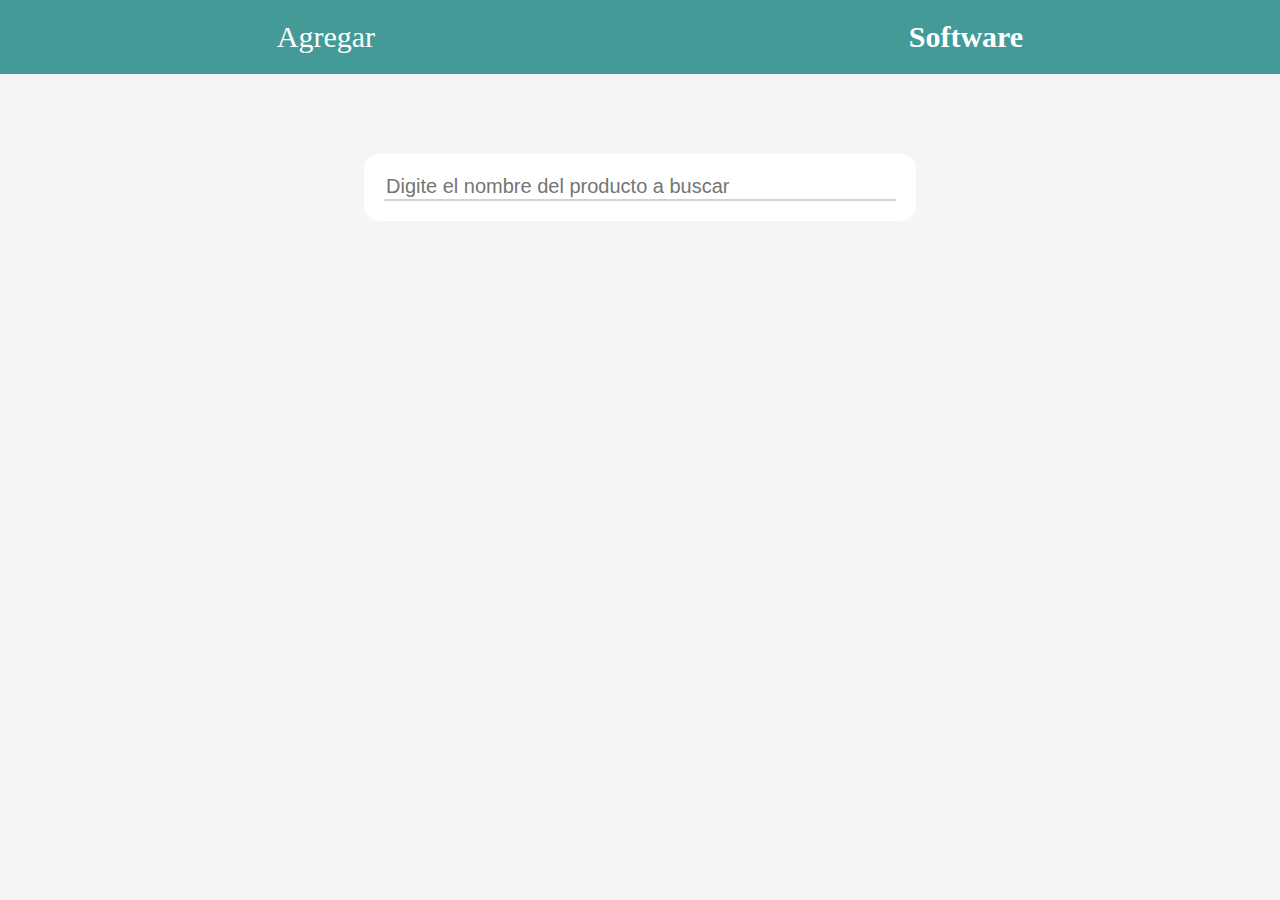
<file: index.html>
<!DOCTYPE html>
<html lang="es">
    <head>
        <meta charset="UTF-8">
        <meta http-equiv="X-UA-Compatible" content="IE=edge">
        <meta name="viewport" content="width=device-width, initial-scale=1.0">
        <title>Software - inventario de almacen</title>
        <link rel="stylesheet" href="src/css/style.css">
        <link rel="shortcut icon" href="src/img/icon-site.png" type="image/x-icon">
    </head>
    <body>

    <!-- Modal para agregar -->
    <div class="modal" id="modal">
        <div class="modal_body">
            <div class="modal_head">
                <h3 class="title"></h3>
            </div>
            <form>
                <input type="text" name="nombre" id="nombre" placeholder="Digite el nombre">
                <input type="text" name="precio" id="precio" placeholder="Digite el precio">
                <input type="number" name="cantidad" id="cantidad" placeholder="Digite la cantidad" required>
                <div class="modal_footer">
                    <button id="btnGuardar">Guardar</button>
                    <a href="#inputSearch" id="close">Cerrar</a>
                </div>
            </form>
        </div>
    </div>

    <!-- Zona de boton para agregar -->
    <div class="actions" id="actions">
        <a href="#modal" class="addLink">
            Agregar
        </a>
        <h2>Software</h2>
    </div>

    <main>
        <div class="card" id="card">
            <!-- Zona del input de busqueda -->
            <div class="searchBox">

                <input type="search" name="inputSearch" id="inputSearch" placeholder="Digite el nombre del producto a buscar">

                <!-- droplist -->
                <div class="dropList">
                    
                </div>
            </div>
        </div>
    </main>

    <script src="src/js/app.js"></script>
</body>
</html>
</file>
<file: src/css/style.css>
:root {
    --modalWidth:40%;
    --backColor:whitesmoke;
    --altColor:#439A97;
    --altColorHover:#62B6B7;
    --actionsBackColor:#678983;
    --transitionHover: all .2s ease-in-out;
    --modalWidth:30%;
    --modalHeight:80%;
    --lineOff:2px solid lightgray;
    --lineOn:2px solid cyan;
}

/* Base del sitio */
html, body {
    margin: 0;
    padding: 0;

    width: 100%;
    max-width: 100vw;
    height: 100%;
    max-height: 100vh;
}

body {
    background-color: var(--backColor);
    position: relative;
}


/* Acciones */
.actions {
    height: auto;
    margin: auto;

    display: flex;
    justify-content: space-around;
    align-items: center;
    background-color: var(--altColor);
}

.addLink {
    transition: var(--transitionHover);

    background-color: var(--altColor);
    height: 100%;

    color: white;

    text-decoration: none;

    font-size: 30px;
    padding: 20px;
}

.addLink:hover {
    background-color: var(--altColorHover);
    color: black;
}

.actions h2 {
    font-size: 30px;
    margin: 0;
    color: white;
}


/* Card del input search */
main {
    height: 70%;
}

.card {
    width: 40%;
    height: auto;
    max-height: 60%;

    margin: 80px auto auto auto;

    padding: 20px;
    border-radius: 15px;

    background-color: white;

    display: flex;
    flex-direction: column;
}


/* Search */
.searchBox {
    overflow:auto;
}

.searchBox input {
    border: none;
    outline: none;

    border-bottom: var(--lineOff);

    width: 100%;
    font-size: 20px;

    transition: var(--transitionHover);
}

.searchBox input:focus {
    border-bottom: var(--lineOn);
}


/* Droplist */
.droplist {
    font-size: 10px;
    overflow: scroll;
}

.result {
    display: flex;
    justify-content: space-between;
    align-items: center;
    
    margin-top: 2px;
}

.result:hover {
    background-color: whitesmoke;
}

.result p {
    margin: 10px 0;
}

.result .resultActions {
    display: flex;
}

.result .resultActions a {
    padding: 5px;

    text-decoration: none;

    color: black;

    transition: var(--transitionHover);
}

.result .resultActions a:hover {
    background-color: darkcyan;
    color: white;
}


/* Modal */

.modal {
    display: none;
}

.modal:target {
    width:100vw;
    height:100vh;

    position: absolute;

    background-color:rgb(0,0,0,0.6);

    display: flex;
    justify-content: center;
    align-items: center;
}

.modal_body {
    background-color: white;
    width: var(--modalWidth);
    height: var(--modalHeight);
    
    font-size: 20px;
    border-radius: 10px;
    
    display: flex;
    flex-direction: column;
    align-items: center;
}

.modal_head {
    width: 100%;
    border-bottom: 1px solid gray;

    display: flex;
    flex-direction: column;
    justify-content: center;
    align-items: center;
}

.modal_head .title {
    font-size: 25px;
    margin: 0;
    padding: 24px 0;
}

form {
    width: 100%;
    height: 80%;

    display: flex;
    flex-direction: column;
    justify-content: space-around;
    align-items: center;
}

#nombre, #precio, #cantidad {
    display: block;

    border: none;
    border-bottom: var(--lineOff);
    outline: none;

    font-size: 17px;
    padding: 10px;

    width: 70%;

    transition: var(--transitionHover);

    background-color: transparent;
}

#nombre:focus, #cantidad:focus {
    border-bottom: var(--lineOn);
}

.modal_footer {
    width: 100%;
    display: flex;
    flex-direction: column;
    align-items: center;
}

.modal_footer a, .modal_footer button {
    display: block;
}

.modal_footer button {
    border: none;
    width: 70%;

    border-radius: 30px;
    padding: 15px;
    font-size: 20px;
    margin-bottom: 20px;

    transition: var(--transitionHover);

    background-color: var(--altColor);
    color: white;
}

.modal_footer button:hover {
    background-color: var(--altColorHover);
    color: black;
}

.modal_footer a {
    text-decoration: none;
    color: black;
}


@media screen and (min-width:1920){
    .addLink {
        font-size: 60px;
    }

    .actions h2 {
        font-size: 60px;
    }

    .searchBox input {
        font-size: 40px;
    }

    .droplist {
        font-size: 20px;
    }

    .modal_body {
        font-size: 40px;
    }

    .modal_head .title {
        font-size: 50px;
    }

    #nombre, #cantidad {
        font-size: 34px;
    }

    .modal_footer button {
        font-size: 40px;
    }
}
</file>
